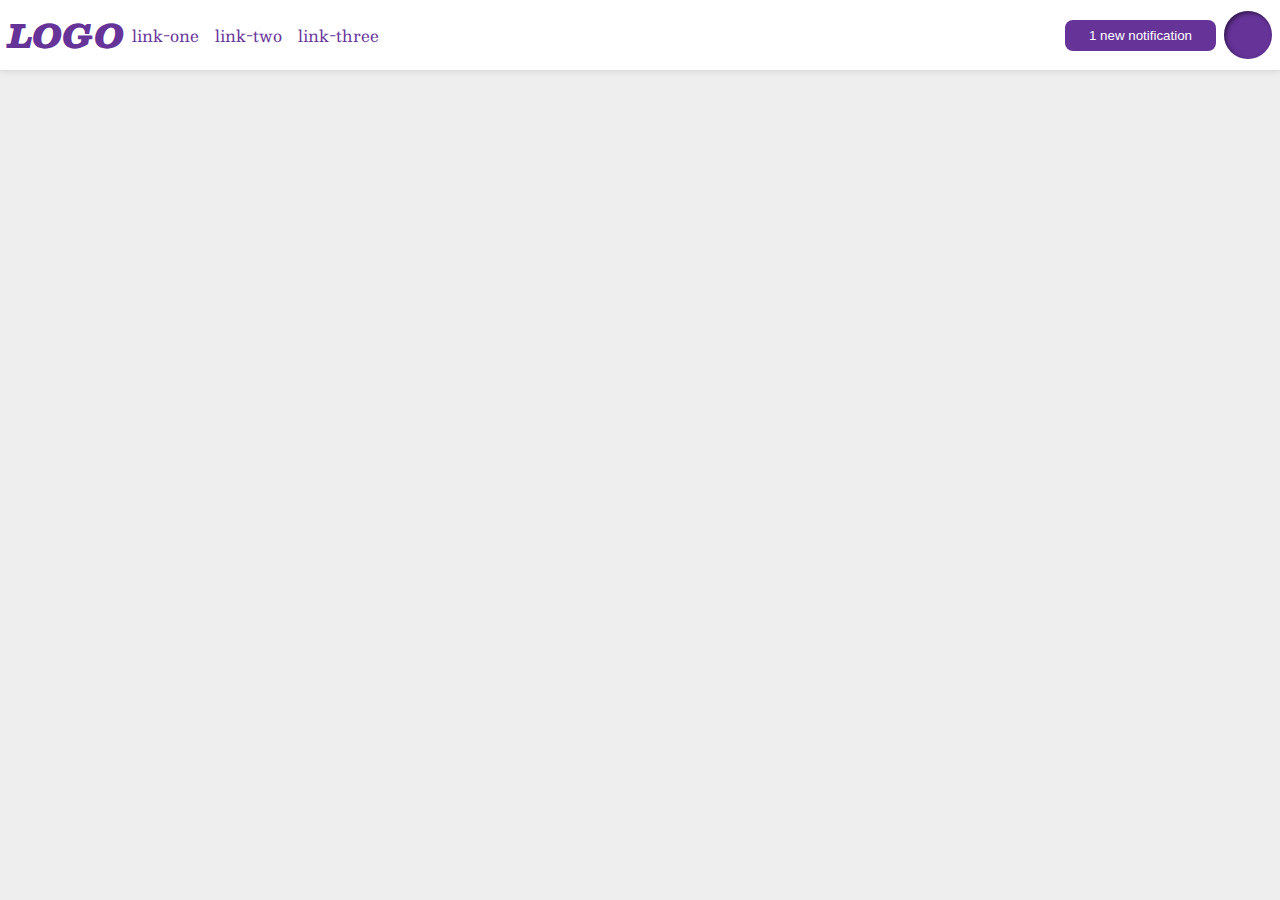
<file: flex/03-flex-header-2/index.html>
<!DOCTYPE html>
<html lang="en">
  <head>
    <meta charset="UTF-8">
    <meta http-equiv="X-UA-Compatible" content="IE=edge">
    <meta name="viewport" content="width=device-width, initial-scale=1.0">
    <title>Flex Header 2</title>
    <link rel="stylesheet" href="style.css">
  </head>
  <body>
    <div class="header">
      <div class="left">
        <div class="logo">
          LOGO
        </div>
        <ul class="links">
          <li><a href="google.com">link-one</a></li>
          <li><a href="google.com">link-two</a></li>
          <li><a href="google.com">link-three</a></li>
        </ul>
      </div>
      <div class="right">
        <button class="notifications">
          1 new notification
        </button>
        <div class="profile-image"></div>
      </div>
    </div>
  </body>
</html>
</file>
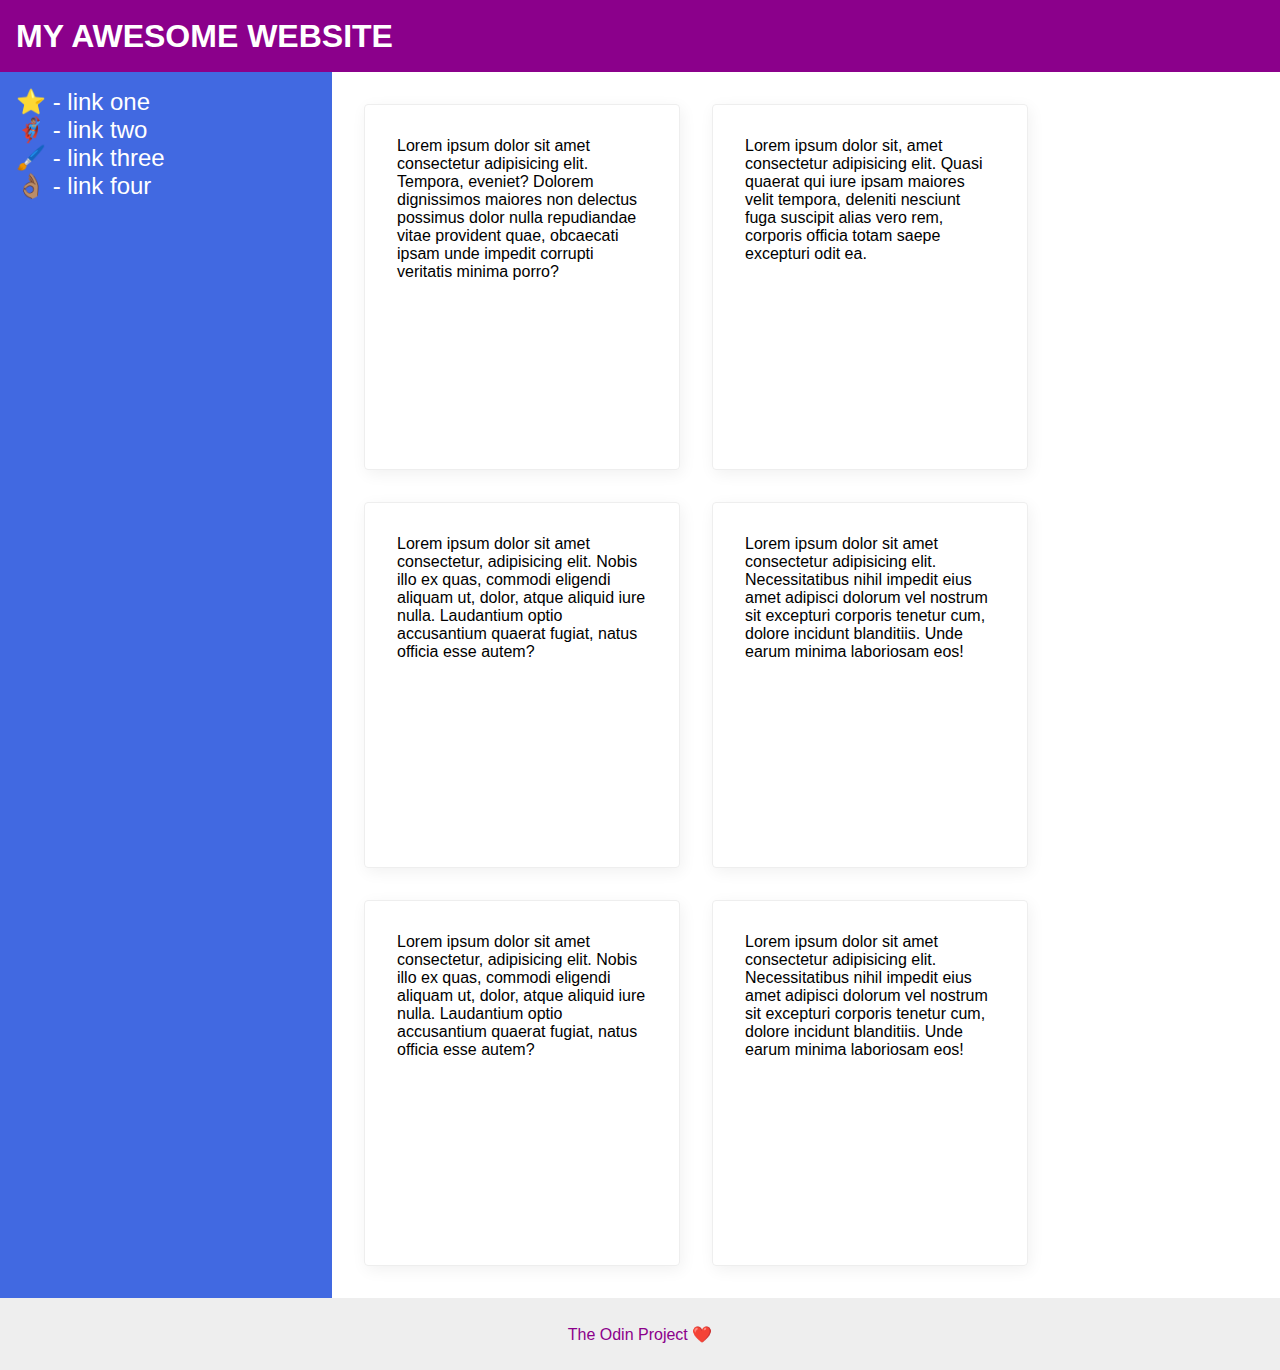
<file: flex/07-flex-layout-2/index.html>
<!DOCTYPE html>
<html lang="en">
  <head>
    <meta charset="UTF-8">
    <meta http-equiv="X-UA-Compatible" content="IE=edge">
    <meta name="viewport" content="width=device-width, initial-scale=1.0">
    <title>The Holy Grail</title>
    <link rel="stylesheet" href="style.css">
  </head>
  <body>
    <div class="header">
      MY AWESOME WEBSITE
    </div>
    <div class="container">
      <div class="sidebar">
        <ul>
          <li><a href="#">⭐ - link one</a></li>
          <li><a href="#">🦸🏽‍♂️ - link two</a></li>
          <li><a href="#">🖌️ - link three</a></li>
          <li><a href="#">👌🏽 - link four</a></li>
        </ul>
      </div>
      <div class="info">
        <div class="card">Lorem ipsum dolor sit amet consectetur adipisicing elit. Tempora, eveniet? Dolorem dignissimos maiores non delectus possimus dolor nulla repudiandae vitae provident quae, obcaecati ipsam unde impedit corrupti veritatis minima porro?</div>
        <div class="card">Lorem ipsum dolor sit, amet consectetur adipisicing elit. Quasi quaerat qui iure ipsam maiores velit tempora, deleniti nesciunt fuga suscipit alias vero rem, corporis officia totam saepe excepturi odit ea.</div>
        <div class="card">Lorem ipsum dolor sit amet consectetur, adipisicing elit. Nobis illo ex quas, commodi eligendi aliquam ut, dolor, atque aliquid iure nulla. Laudantium optio accusantium quaerat fugiat, natus officia esse autem?</div>
        <div class="card">Lorem ipsum dolor sit amet consectetur adipisicing elit. Necessitatibus nihil impedit eius amet adipisci dolorum vel nostrum sit excepturi corporis tenetur cum, dolore incidunt blanditiis. Unde earum minima laboriosam eos!</div>
        <div class="card">Lorem ipsum dolor sit amet consectetur, adipisicing elit. Nobis illo ex quas, commodi eligendi aliquam ut, dolor, atque aliquid iure nulla. Laudantium optio accusantium quaerat fugiat, natus officia esse autem?</div>
        <div class="card">Lorem ipsum dolor sit amet consectetur adipisicing elit. Necessitatibus nihil impedit eius amet adipisci dolorum vel nostrum sit excepturi corporis tenetur cum, dolore incidunt blanditiis. Unde earum minima laboriosam eos!</div>
      </div>
    </div>
    <div class="footer">
      The Odin Project ❤️
    </div>
  </body>
</html>
</file>
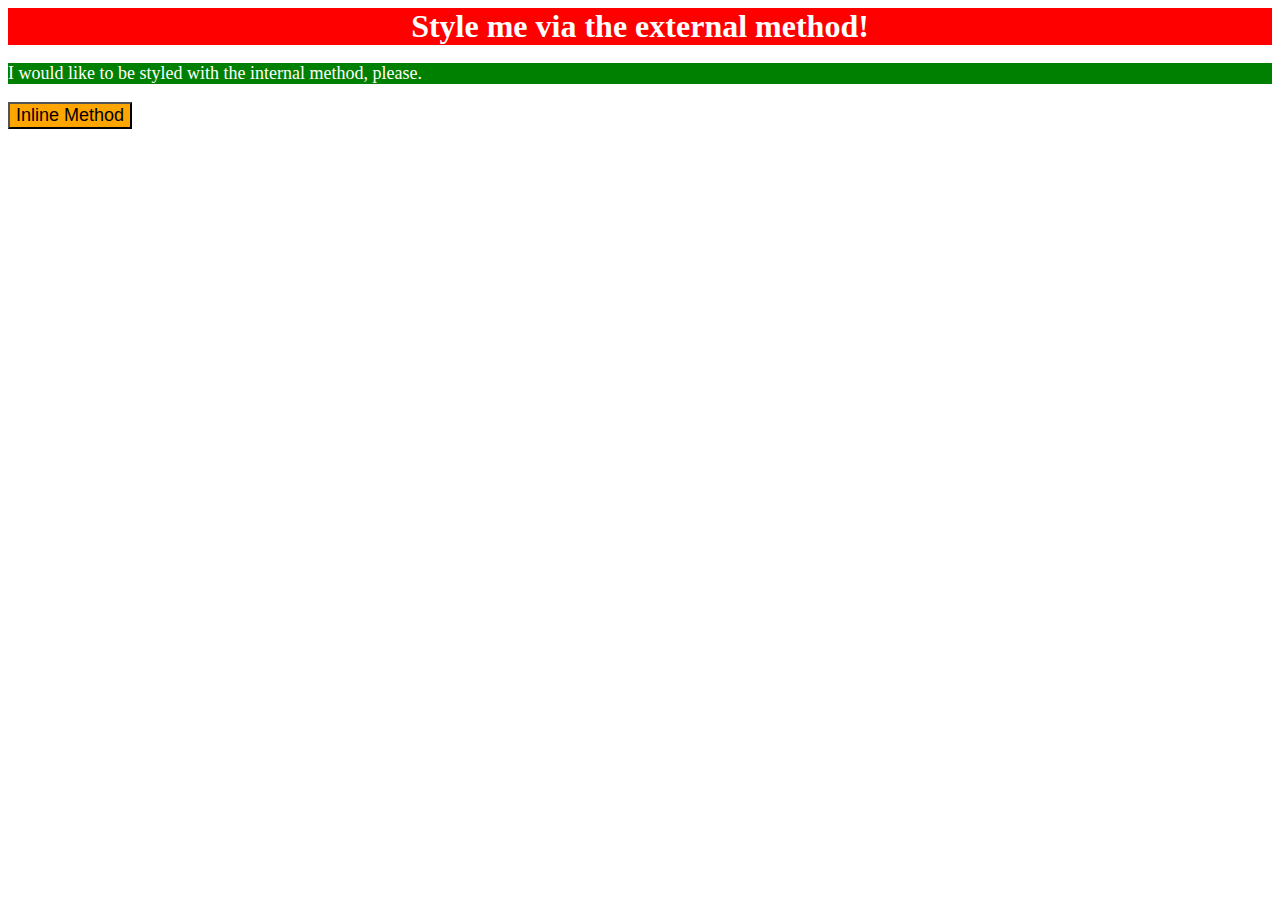
<file: foundations/01-css-methods/index.html>
<!DOCTYPE html>
<html lang="en">
  <head>
    <meta charset="UTF-8">
    <meta http-equiv="X-UA-Compatible" content="IE=edge">
    <meta name="viewport" content="width=device-width, initial-scale=1.0">
    <link rel="stylesheet" href="styles.css">
    <style>
      p {
        background-color: green;
        color: white;
        font-size: 18px;
      }
    </style>
    <title>Methods for Adding CSS</title>
  </head>
  <body>
    <div class="external">Style me via the external method!</div>
    <p>I would like to be styled with the internal method, please.</p>
    <button style="background-color: orange; font-size: 18px">Inline Method</button>
  </body>
</html>
</file>
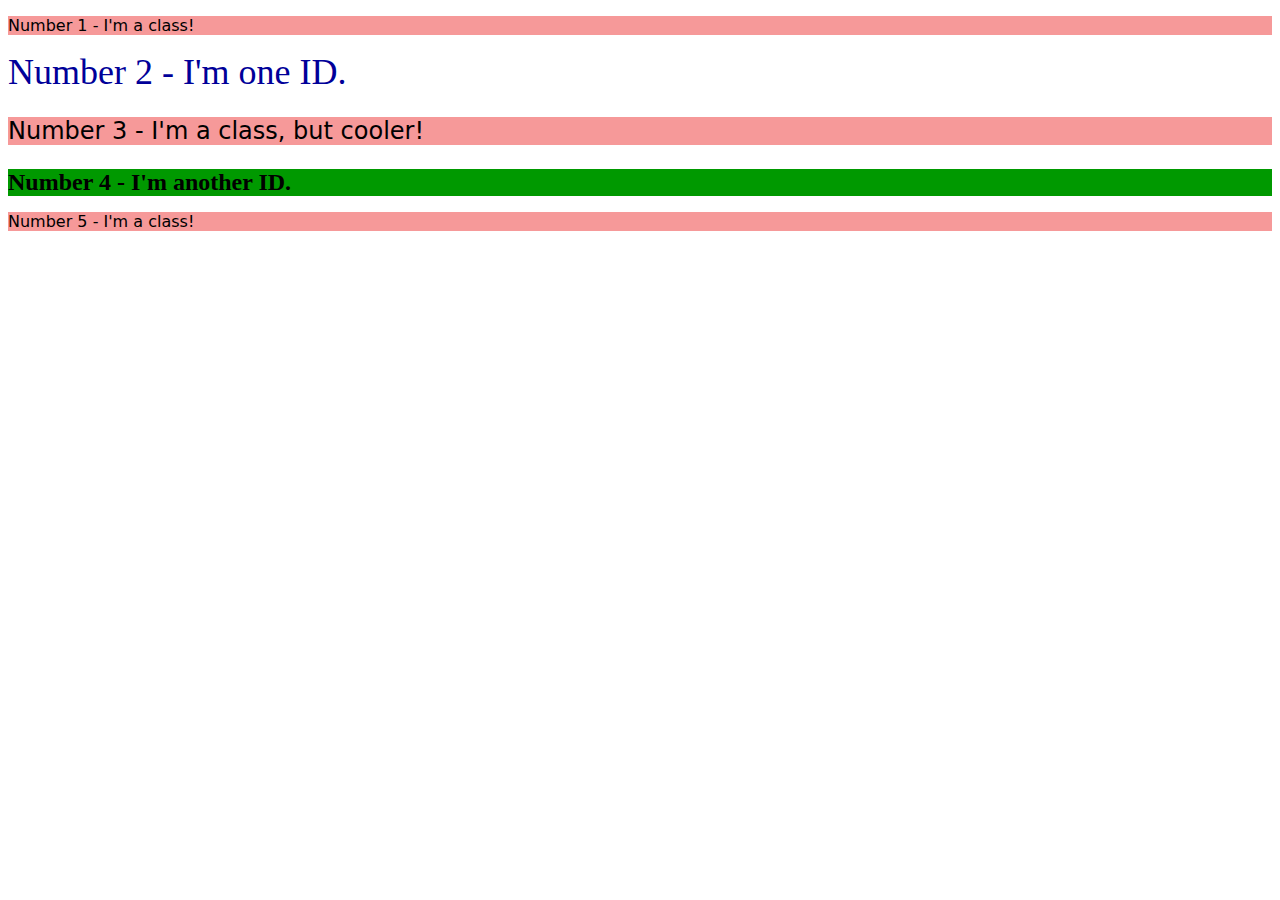
<file: foundations/02-class-id-selectors/index.html>
<!DOCTYPE html>
<html lang="en">
  <head>
    <meta charset="UTF-8">
    <meta http-equiv="X-UA-Compatible" content="IE=edge">
    <meta name="viewport" content="width=device-width, initial-scale=1.0">
    <title>Class and ID Selectors</title>
    <link rel="stylesheet" href="style.css">
  </head>
  <body>
    <p class="odd">Number 1 - I'm a class!</p>
    <div id="one">Number 2 - I'm one ID.</div>
    <p class="odd cooler">Number 3 - I'm a class, but cooler!</p>
    <div id="another">Number 4 - I'm another ID.</div>
    <p class="odd">Number 5 - I'm a class!</p>
  </body>
</html>
</file>
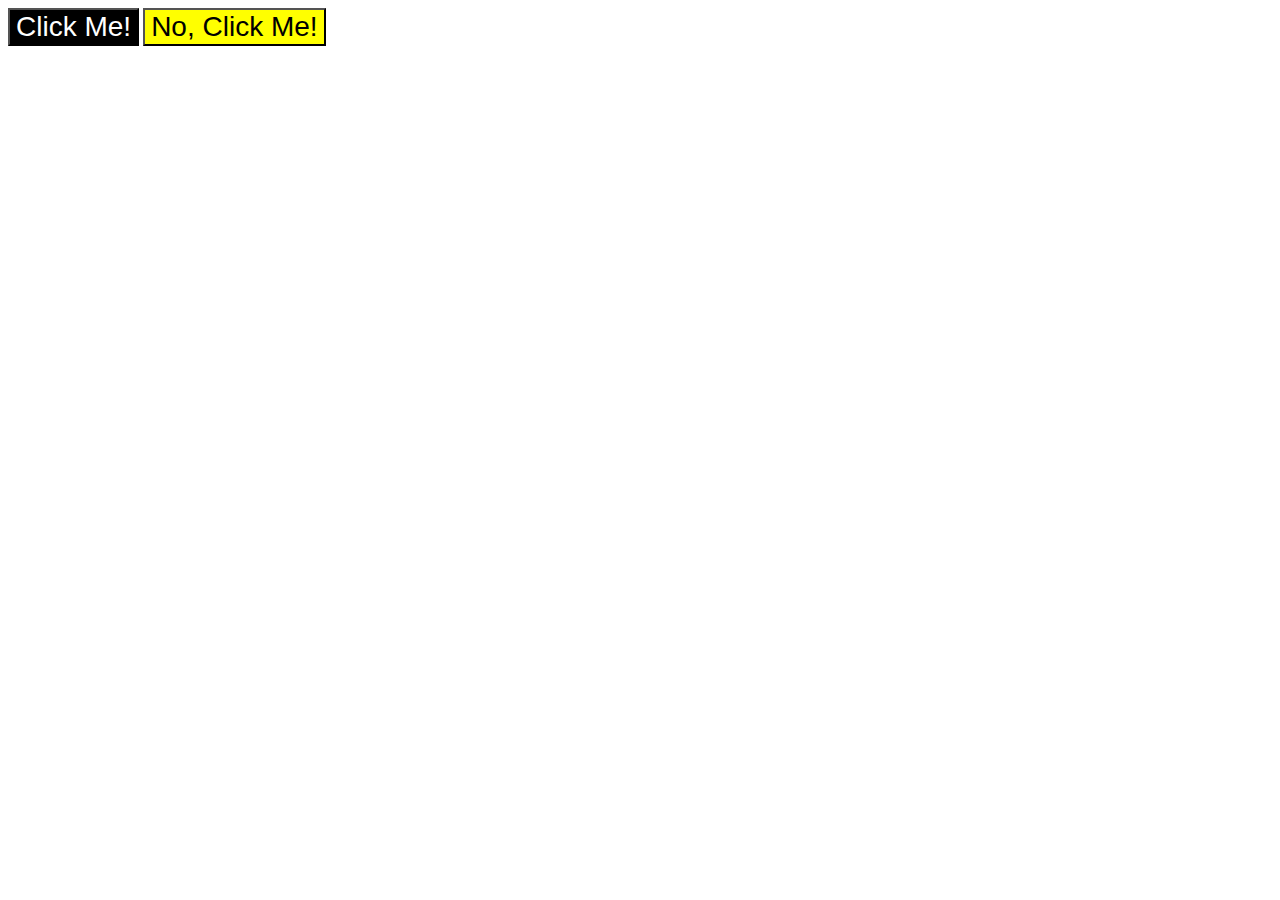
<file: foundations/03-grouping-selectors/index.html>
<!DOCTYPE html>
<html lang="en">
  <head>
    <meta charset="UTF-8">
    <meta http-equiv="X-UA-Compatible" content="IE=edge">
    <meta name="viewport" content="width=device-width, initial-scale=1.0">
    <title>Grouping Selectors</title>
    <link rel="stylesheet" href="style.css">
  </head>
  <body>
    <button class="first">Click Me!</button>
    <button class="second">No, Click Me!</button>
  </body>
</html>
</file>
<file: flex/03-flex-header-2/style.css>
/* this is some magical font-importing.  
you'll learn about it later. */
@import url('https://fonts.googleapis.com/css2?family=Besley:ital,wght@0,400;1,900&display=swap');

body {
  margin: 0;
  background: #eee;
  font-family: Besley, serif;
}

.header {
  background: white;
  border-bottom: 1px solid #ddd;
  box-shadow: 0 0 8px rgba(0,0,0,.1);
  display: flex;
  justify-content: space-between;
  padding: 8px;
}

.left,
.right {
  display: flex;
  align-items: center;
  gap: 8px;
}

.profile-image {
  background: rebeccapurple;
  box-shadow: inset 2px 2px 4px rgba(0,0,0,.5);
  border-radius: 50%;
  width: 48px;
  height: 48px;
}

.logo {
  color: rebeccapurple;
  font-size: 32px;
  font-weight: 900;
  font-style: italic;
}

button {
  border: none;
  border-radius: 8px;
  background: rebeccapurple;
  color: white;
  padding: 8px 24px;
}

a {
  /* this removes the line under our links */
  text-decoration: none;
  color: rebeccapurple;
}

ul {
  list-style-type: none;
  display: flex;
  margin: 0;
  padding: 0;
  gap: 16px;
}
</file>
<file: flex/07-flex-layout-2/style.css>
body {
  font-family: -apple-system, BlinkMacSystemFont, 'Segoe UI', Roboto, Oxygen, Ubuntu, Cantarell, 'Open Sans', 'Helvetica Neue', sans-serif;
  margin: 0;
  min-height: 100vh;
  display: flex;
  flex-direction: column;
  justify-content: space-between;
}

.header {
  height: 72px;
  background: darkmagenta;
  color: white;
  font-weight: 900;
  font-size: 32px;
  display: flex;
  align-items: center;
  padding-left: 16px;;
}

.container {
  display: flex;
  flex-grow: 2;
}
.footer {
  height: 72px;
  background: #eee;
  color: darkmagenta;
  display: flex;
  justify-content: center;
  align-items: center;
}

.sidebar {
  width: 300px;
  background: royalblue;
  flex-shrink: 0;
  padding: 16px;
}

ul {
  list-style: none;
  margin: 0;
  padding: 0;
}

a {
  color: #fff;
  font-size: 24px;
  text-decoration: none;

}

.info {
  display: flex;
  flex-wrap: wrap;
  padding: 32px;
  gap: 32px;
}
.card {
  border: 1px solid #eee;
  box-shadow: 2px 4px 16px rgba(0,0,0,.06);
  border-radius: 4px;
  padding: 32px;
  max-width: 250px;
  height: 300px;
  flex-shrink: 0;
}
</file>
<file: foundations/01-css-methods/styles.css>
/* styles.css */

div.external {
    background-color:red; 
    color: white;
    font-size:32px;
    text-align: center;
    font-weight: bold;
}
</file>
<file: foundations/02-class-id-selectors/style.css>
/* style.css */

.odd {
    background-color: #f69999;
    font-family: Verdana, "DejaVu Sans", sans-serif;
}

.cooler {
    font-size: 24px;
}

#one {
    color: #000099;
    font-size: 36px;
}

#another {
    background-color: #009900;
    font-size: 24px;
    font-weight: bold;
}
</file>
<file: foundations/03-grouping-selectors/style.css>
/* style.css */

.first, 
.second {
    font-size: 28px;
    font-style: Helvetica, "Times New Roman", sans-serif;
}

.first {
    background-color: rgb(0, 0, 0);
    color: rgb(255, 255, 255); 
}

.second {
    background-color: rgb(255, 255, 0);
}
</file>
